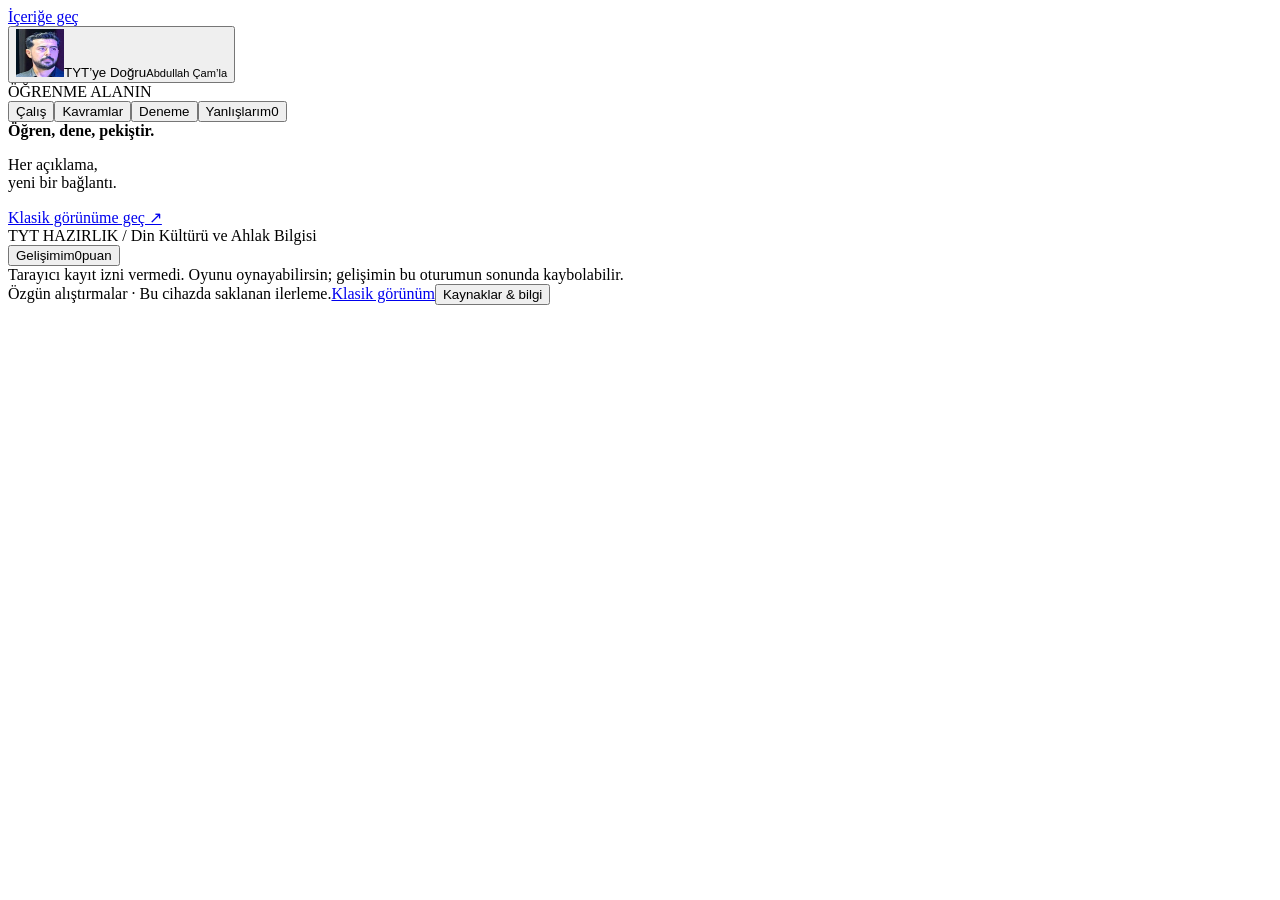
<file: template.html>
<!doctype html>
<html lang="tr"><head><meta charset="utf-8"><meta name="viewport" content="width=device-width, initial-scale=1"><meta name="theme-color" content="#151c2e"><meta name="description" content="TYT Din Kültürü ve Ahlak Bilgisi hazırlığı: 9–10. sınıf açıklamalı sorular, kavram eşleştirme, TYT DKAB denemeleri ve yanlışlarım turu."><title>Abdullah Çam’la TYT’ye Doğru • DKAB Oyunu</title><link rel="icon" type="image/png" href="assets/abdullah-cam.png"><style>/*STYLE*/
/*STYLEV2*/</style></head>
<body><a href="#view" class="skip-link">İçeriğe geç</a><div class="app-shell"><aside class="sidebar"><button class="brand" data-action="home" aria-label="Abdullah Çam’la TYT’ye Doğru ana sayfa"><img class="brand-portrait" src="assets/abdullah-cam.png" alt="" width="48" height="48"><span class="brand-copy"><span class="brand-name">TYT’ye Doğru</span><small>Abdullah Çam’la</small></span></button><div class="side-label">ÖĞRENME ALANIN</div><nav class="side-nav" aria-label="Ana menü"><button class="nav-button active" data-action="home" data-nav="home"><span data-icon="grid"></span><span>Çalış</span></button><button class="nav-button" data-action="concepts" data-nav="concepts"><span data-icon="layers"></span><span>Kavramlar</span></button><button class="nav-button" data-action="exam" data-nav="exam"><span data-icon="target"></span><span>Deneme</span></button><button class="nav-button" data-action="mistakes" data-nav="mistakes"><span data-icon="repeat"></span><span>Yanlışlarım</span><span class="badge" id="mistake-count">0</span></button></nav><div class="side-foot"><span data-icon="book"></span><strong>Öğren, dene, pekiştir.</strong><p>Her açıklama,<br>yeni bir bağlantı.</p><a class="classic-link" href="classic.html">Klasik görünüme geç ↗</a></div></aside><main class="main" id="main"><header class="topbar"><div class="crumb">TYT HAZIRLIK <span aria-hidden="true"> / </span><span>Din Kültürü ve Ahlak Bilgisi</span></div><button class="top-chip" data-action="progress" aria-label="Gelişimimi görüntüle"><span data-icon="chart"></span><span>Gelişimim</span><span class="points-divider" aria-hidden="true"></span><span id="total-points">0</span><span>puan</span></button></header><div id="storage-notice" class="notice hidden" role="status">Tarayıcı kayıt izni vermedi. Oyunu oynayabilirsin; gelişimin bu oturumun sonunda kaybolabilir.</div><div id="view" tabindex="-1"></div><footer class="footer"><span>Özgün alıştırmalar · Bu cihazda saklanan ilerleme.</span><a href="classic.html">Klasik görünüm</a><button class="text-button" data-action="sources">Kaynaklar & bilgi</button></footer></main></div><dialog id="info-dialog" aria-labelledby="dialog-title"><div id="dialog-content"></div></dialog><noscript><p>Oyunu açmak için tarayıcında JavaScript’i etkinleştir.</p></noscript><script>/*QUESTIONS*/
/*APP*/</script></body></html>
</file>
